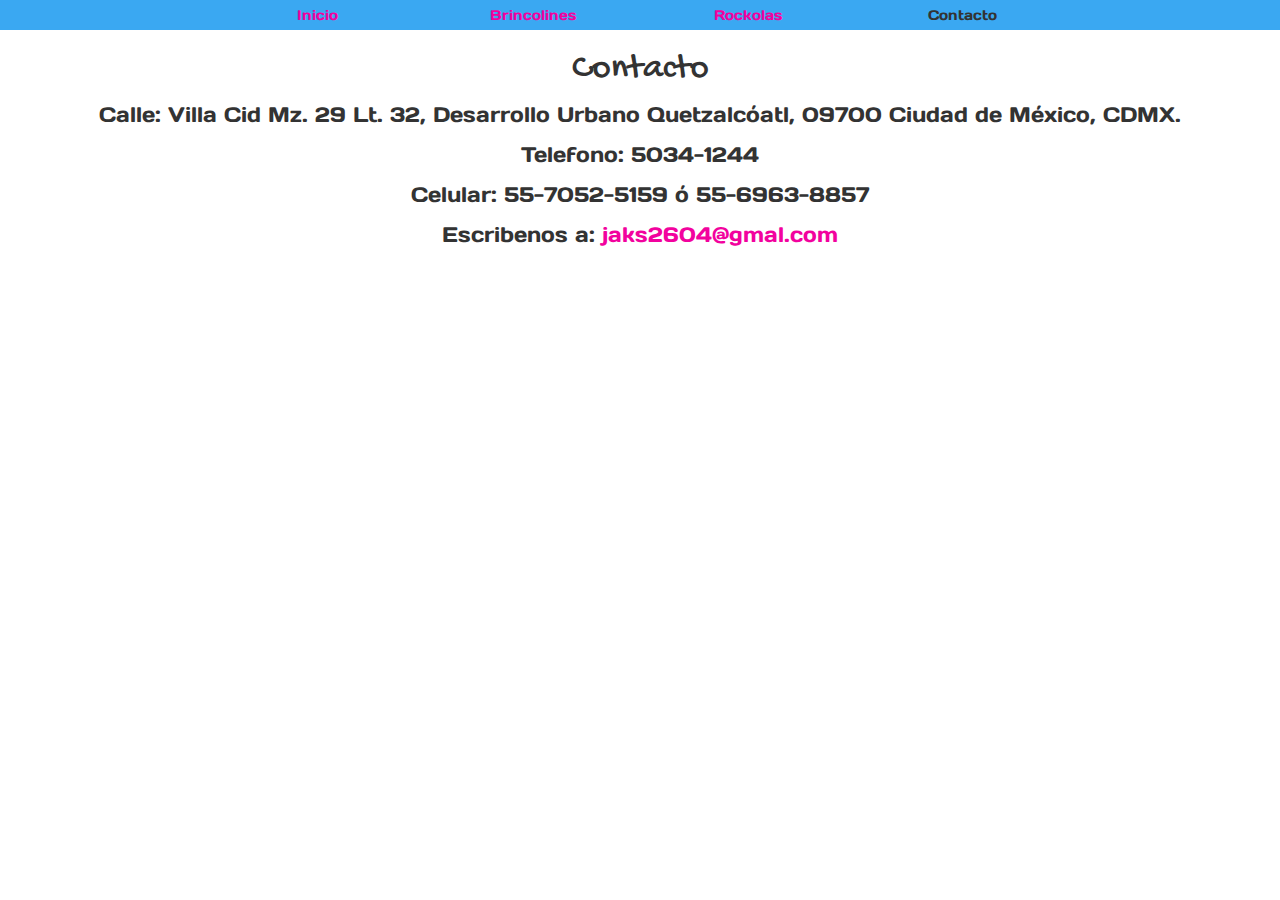
<file: contacto.html>
<!DOCTYPE html>
<html>
<head>
	<meta charset="utf-8">
	<link rel="stylesheet" href="https://maxcdn.bootstrapcdn.com/bootstrap/3.3.7/css/bootstrap.min.css">
	<link rel="stylesheet" href="css/main.css">
	<link href="https://fonts.googleapis.com/css?family=Gochi+Hand" rel="stylesheet">
	<link href="https://fonts.googleapis.com/css?family=Days+One" rel="stylesheet">
	<title>Alquiladora JAKS!</title>
</head>
<body>
	<nav class="se-gris padding-largo">
		<ul class="no-lista row text-center">
			<li class="col-md-2 inline-block"><a href="index.html">Inicio</a></li>
			<li class="col-md-2 inline-block"><a href="brincolines.html">Brincolines</a></li>
			<li class="col-md-2 inline-block"><a href="rockolas.html">Rockolas</a></li>
			<li class="col-md-2 inline-block">Contacto</li>
		</ul>
	</nav>
	<section>
		<div class="mediano text-center">
			<h1 class="gochi">Contacto</h1>
			<p>
				Calle: Villa Cid Mz. 29 Lt. 32, Desarrollo Urbano Quetzalcóatl, 09700 Ciudad de México, CDMX.
			</p>
			<p>
				Telefono: 5034-1244
			</p>
			<p>
				Celular: 55-7052-5159    ó     55-6963-8857
			</p>
			<p>
				Escribenos a: <a href="mailto: jaks2604@gmal.com"> jaks2604@gmal.com</a>
			</p>
			<p>
				<iframe src="https://www.google.com/maps/embed?pb=!1m18!1m12!1m3!1d1882.5001611425569!2d-99.04064901952108!3d19.32579231236652!2m3!1f0!2f0!3f0!3m2!1i1024!2i768!4f13.1!3m3!1m2!1s0x0%3A0x0!2zMTnCsDE5JzM2LjAiTiA5OcKwMDInMjcuMyJX!5e0!3m2!1ses!2smx!4v1486082082569" width="600" height="450" frameborder="0" style="border:0" allowfullscreen></iframe>
			</p>
		</div>
	</section>	
</body>
</html>
</file>
<file: css/main.css>
body{
	font-family: 'Days One', sans-serif;
}
img{

	max-width: 100%;
}
.quitar-float{
	float: none;
}
.espacio-arriba{
	margin-top: 100px;
}
.gochi{
	font-family: 'Gochi Hand', cursive;
}
.grande{
	font-size: 6em;
}
.se-gris{
	background-color: #3AA8F2;
}
.padding-largo{
	padding: 5px 10px;
}
.verde{
	color: #17D928;
}
.inline-block{
	float: none;
	display: inline-block;
}
.mediano{
	font-size: 1.5em;
}
.retraso-1{
	-webkit-animation-delay: 2s;
	-moz-animation-delay: 2s;
	animation-delay: 2s;
}
.no-lista{
	margin: 0px;
	padding: 0px;
}
.no-lista li{
	list-style-type: none;
}
.espacio-derecha{
	margin-right: 1em;
}
a, .azul{
	color: #F2029E;
}
</file>
